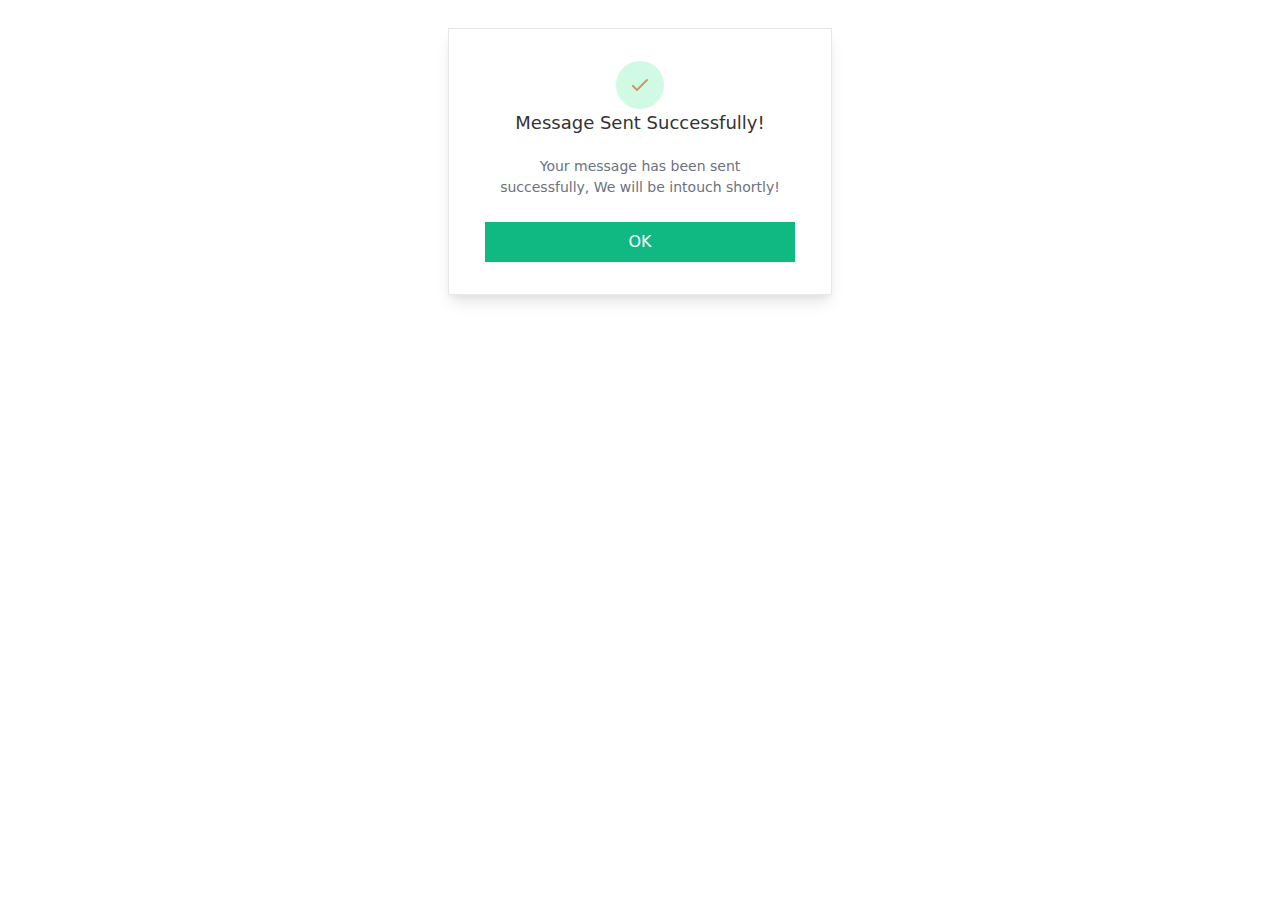
<file: partials/confirmation.html>
<!DOCTYPE html>
<html lang="en">
	<head>
		<meta charset="UTF-8" />
		<meta http-equiv="X-UA-Compatible" content="IE=edge" />
		<meta name="viewport" content="width=device-width, initial-scale=1, shrink-to-fit=no">
		<title>Confirmation</title>
        <link rel="stylesheet" href="../css/tailwind/tailwind.min.css">
	</head>
<body>
<div
	class="relative  mt-7 top-20 mx-auto p-5 border w-96 shadow-lg rounded-md bg-white">
	<div class="mt-3 text-center">
        <div
        class="mx-auto flex items-center justify-center h-12 w-12 rounded-full bg-green-100"
    >
        <svg
            class="h-6 w-6 text-green-600"
            fill="none"
            stroke="currentColor"
            viewBox="0 0 24 24"
            xmlns="http://www.w3.org/2000/svg"
        >
            <path
                stroke-linecap="round"
                stroke-linejoin="round"
                stroke-width="2"
                d="M5 13l4 4L19 7"
            ></path>
        </svg>
    </div>
		<h3 class="text-lg leading-6 font-medium text-gray-900">Message Sent Successfully!</h3>
		<div class="mt-2 px-7 py-3">
			<p class="text-sm text-gray-500">
				Your message has been sent successfully, We will be intouch shortly!
			</p>
		</div>
		<div class="items-center px-4 py-3">
			<button 
				id="ok-btn"
				class="px-4 py-2 bg-green-500 text-white text-base font-medium rounded-md w-full shadow-sm hover:bg-green-600 focus:outline-none focus:ring-2 focus:ring-green-300"
			>
				<a href="https://dzagoo.com">OK</a>
			</button>
		</div>
	</div>
</div>
</body>
</html>
</file>
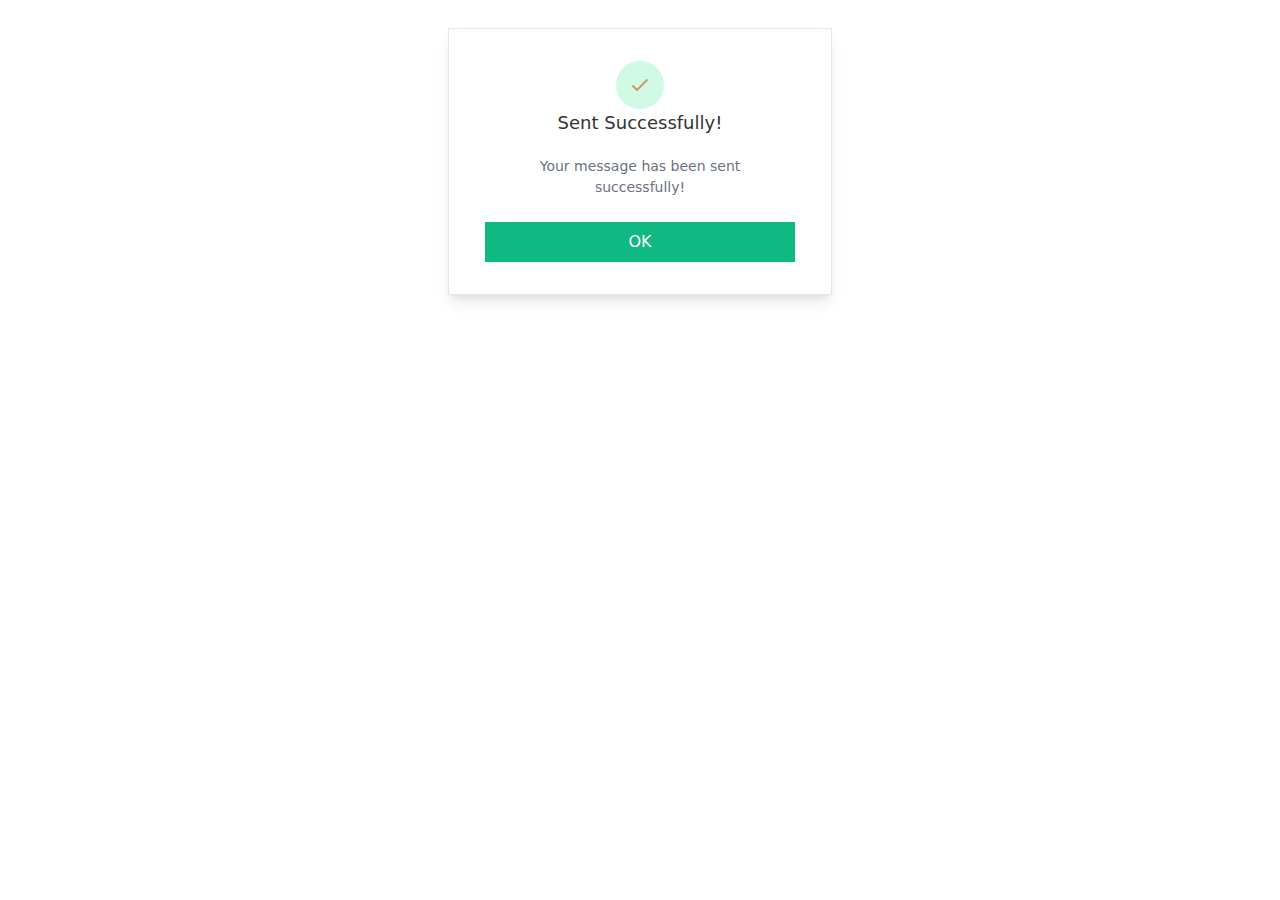
<file: partials/contact-alert.html>
<!DOCTYPE html>
<html lang="en">
	<head>
		<meta charset="UTF-8" />
		<meta http-equiv="X-UA-Compatible" content="IE=edge" />
		<meta name="viewport" content="width=device-width, initial-scale=1.0" />
		<title>Contact Confirmation</title>
        <link rel="stylesheet" href="../css/tailwind/tailwind.min.css">
	</head>
</html>
<!--Overlay Effect-->
<div
	class="fixed mt-7 hidden inset-0 bg-gray-600 bg-opacity-50 overflow-y-auto h-full w-full"
	id="my-modal"
></div>

<!--modal content-->
<div
	class="relative  mt-7 top-20 mx-auto p-5 border w-96 shadow-lg rounded-md bg-white"
>
	<div class="mt-3 text-center">
        <div
        class="mx-auto flex items-center justify-center h-12 w-12 rounded-full bg-green-100"
    >
        <svg
            class="h-6 w-6 text-green-600"
            fill="none"
            stroke="currentColor"
            viewBox="0 0 24 24"
            xmlns="http://www.w3.org/2000/svg"
        >
            <path
                stroke-linecap="round"
                stroke-linejoin="round"
                stroke-width="2"
                d="M5 13l4 4L19 7"
            ></path>
        </svg>
    </div>
		<h3 class="text-lg leading-6 font-medium text-gray-900">Sent Successfully!</h3>
		<div class="mt-2 px-7 py-3">
			<p class="text-sm text-gray-500">
				Your message has been sent successfully!
			</p>
		</div>
		<div class="items-center px-4 py-3">
			<button 
				id="ok-btn"
				class="px-4 py-2 bg-green-500 text-white text-base font-medium rounded-md w-full shadow-sm hover:bg-green-600 focus:outline-none focus:ring-2 focus:ring-green-300"
			>
				<a href="https://dzagoo.com">OK</a>
                <!-- https://dzagoo.com -->
			</button>
		</div>
	</div>
</div>
</file>
